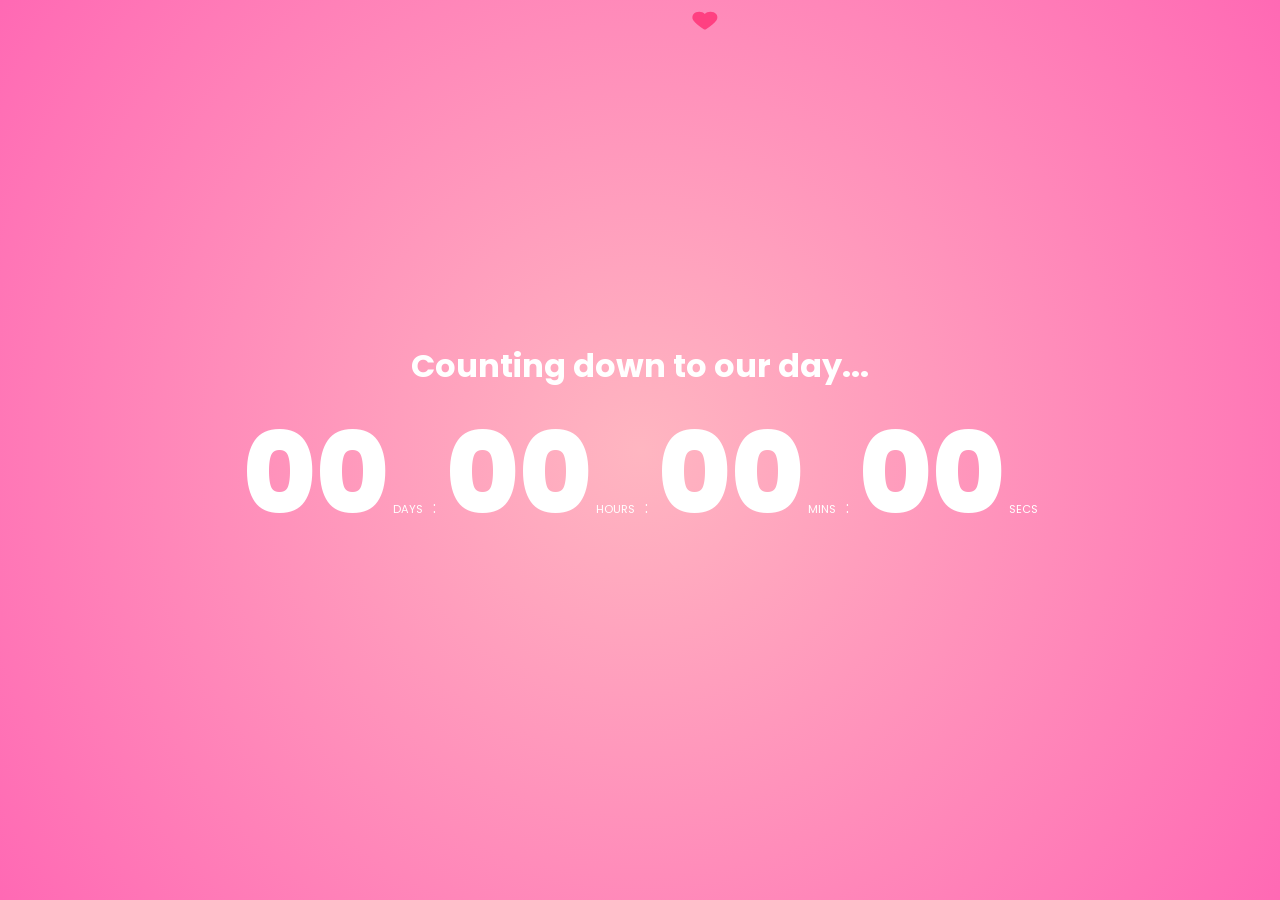
<file: index.html>
<!DOCTYPE html>
<html lang="id">
<head>
    <meta charset="UTF-8">
    <meta name="viewport" content="width=device-width, initial-scale=1.0">
    <title>For My Favorite Person</title>
    <link href="https://fonts.googleapis.com/css2?family=Poppins:wght@300;400;800&family=Dancing+Script:wght@700&display=swap" rel="stylesheet">
    <link rel="stylesheet" href="style.css">
</head>
<body>

    <div id="countdown-overlay">
        <div id="hearts-bg"></div>
        
        <div class="timer-wrapper">
            <h1 class="waiting-text">Counting down to our day...</h1>
            <div class="rolling-timer">
                <div class="time-group">
                    <span id="days" class="digit">00</span>
                    <span class="label">Days</span>
                </div>
                <span class="separator">:</span>
                <div class="time-group">
                    <span id="hours" class="digit">00</span>
                    <span class="label">Hours</span>
                </div>
                <span class="separator">:</span>
                <div class="time-group">
                    <span id="minutes" class="digit">00</span>
                    <span class="label">Mins</span>
                </div>
                <span class="separator">:</span>
                <div class="time-group">
                    <span id="seconds" class="digit">00</span>
                    <span class="label">Secs</span>
                </div>
            </div>
        </div>
    </div>

    <div id="main-content">
        <div id="party-canvas"></div>
        
        <div class="content-wrapper">
            <h1 class="hero-text">Happy Birthday My Wife </h1>
            <h1 class="hero-text">16th🩷</h1>
            <h2 class="wife-name">Mikha Lady Saviora</h2>
            <p class="blessing-text">
                May God bless your day and always loving our family <br> 
                and also your lovely husband.
            </p>
            
            <div class="lyrics-card">
                <p class="lyrics-text">"We were both young when I first saw you..."</p>
                <p class="lyrics-text">-Khilmii da Husband</p>
             <a href="lyric.html">
                     <button id="play-button" class="btn-play">song always remind me about you</button>
             </a>
             <a href="Birthday-Website-main/">
                <button id="play-button" class="btn-play">special gift for you</button>
             </a>
            </div>
        </div>
    </div>
    <div class="gift-b">
    </div>
    <script src="script.js"></script>
</body>
</html>
</file>
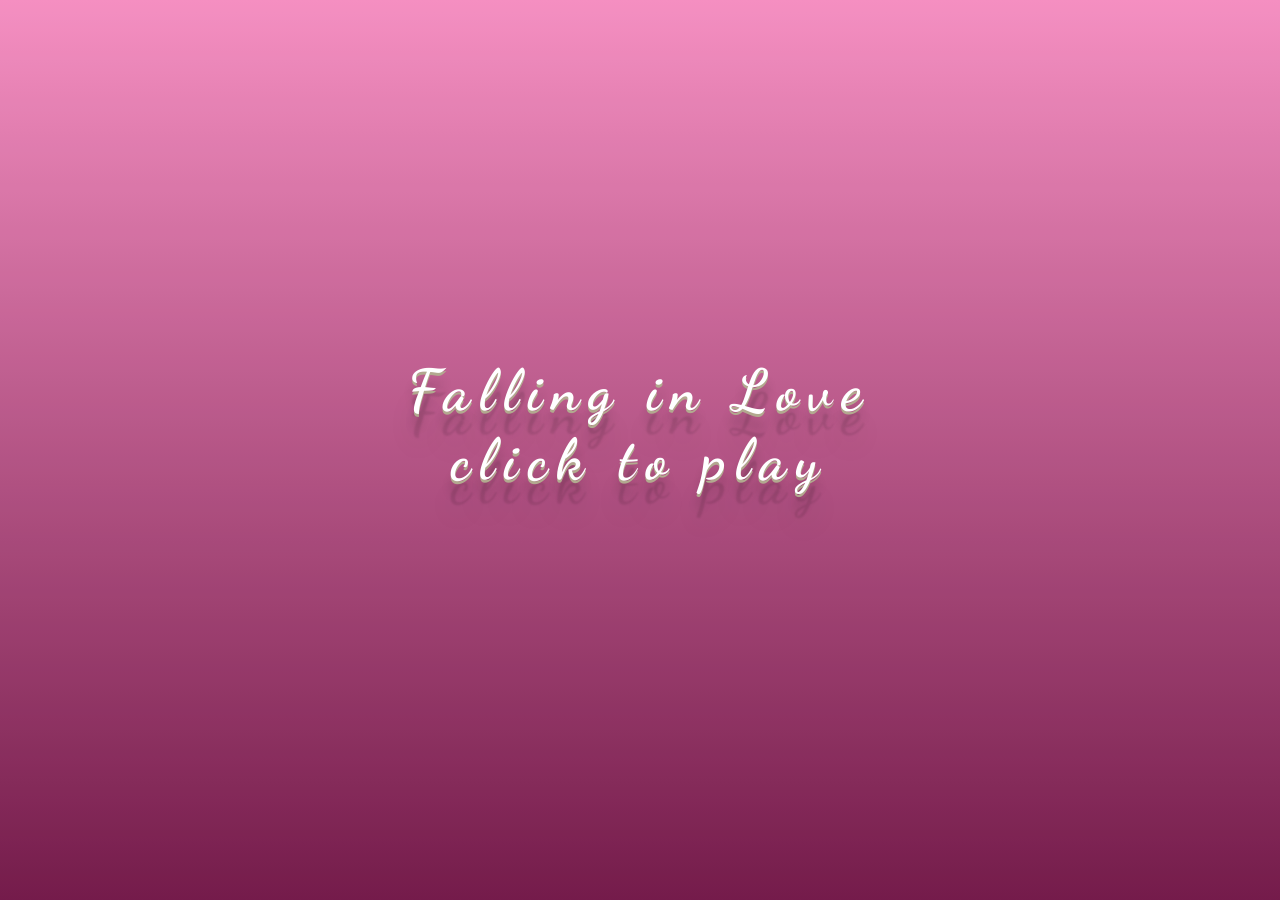
<file: lyric.html>
<!DOCTYPE html>
<html lang="en">

  <head>
    <meta charset="UTF-8">
    <title>&quot;Falling in Love&quot;  sung by Elvis Presley with timed Lyrics for Valentine&#39;s Day</title>
    <link rel="stylesheet" href="https://public.codepenassets.com/css/normalize-5.0.0.min.css">
<link rel='stylesheet' href='//maxcdn.bootstrapcdn.com/font-awesome/4.3.0/css/font-awesome.min.css'><link rel="stylesheet" href="./lyric.css">
<script src="https://public.codepenassets.com/js/prefixfree-1.0.7.min.js"></script>

  </head>
    
  <body>
  <audio id="player" preload="auto">
  <source src="https://s3-us-west-2.amazonaws.com/s.cdpn.io/191814/elvispresleyfallinginlove).mp3">
  </source>
  Your browser does not support the audio element. </audio>
<div class="player_container hidden animated">
  <button data-am-button="small" id="btn-mute"><i class="fa fa-volume-off"></i></button>
  <button data-am-button="large" id="btn-play-pause"><i class="fa fa-play"></i></button>
  <button data-am-button="small" id="btn-stop"><i class="fa fa-stop"></i></button>
  <div id="progress-bar"><span id="progress"></span></div>
</div>
<div id="opening_screen" class="animated">
<h2 class="spinning">Falling in Love<br>
  click to play</h2>

</div>
<!-- Lyrics -->

<section id="peace"> 
  
  <!-- FIRST VERSE -->
  
  <h2 id="wisemensay" class="lyrics animated hidden">Wise men say</h2>
  <h2 id="onlyfools1" class="lyrics animated hidden">Only fools rush in</h2>
  <h2 id="canthelp1" class="lyrics animated hidden">But I can't help </h2>
  <h2 id="fallinginlove1" class="lyrics animated hidden">Falling in love</h2>
  <h2 id="withyou1" class="lyrics animated hidden">With you</h2>
  <h2 id="shallistay" class="lyrics animated hidden">Shall I stay</h2>
  <h2 id="beasin" class="lyrics animated hidden">Would it be a sin</h2>
  <h2 id="ificanthelp" class="lyrics animated hidden">If I can't help</h2>
  <h2 id="fallinginlove2" class="lyrics animated hidden">Falling in love</h2>
  <h2 id="withyou2" class="lyrics animated hidden">With you</h2>
  
  <!-- SECOND VERSE -->
  
  <h2 id="likeariver1" class="lyrics animated hidden">Like a river flows</h2>
  <h2 id="tothesea1" class="lyrics animated hidden">Surely to the sea</h2>
  <h2 id="darlingitgoes1" class="lyrics animated hidden">Darling so it goes</h2>
  <h2 id="somethings1" class="lyrics animated hidden">Some things</h2>
  <h2 id="meanttobe1" class="lyrics animated hidden">Are meant to be</h2>
  <h2 id="takemyhand1" class="lyrics animated hidden">Take my hand</h2>
  <h2 id="wholelife1" class="lyrics animated hidden">Take my whole life too</h2>
  <h2 id="foricanthelp1" class="lyrics animated hidden">For I can't help </h2>
  <h2 id="fallinginlove3" class="lyrics animated hidden">Falling in love </h2>
  <h2 id="withyou3" class="lyrics animated hidden">With you</h2>
  
  <!-- THIRD VERSE -->
  
  <h2 id="likeariver2" class="lyrics animated hidden">Like a river flows</h2>
  <h2 id="tothesea2" class="lyrics animated hidden">Surely to the sea</h2>
  <h2 id="darlingitgoes2" class="lyrics animated hidden">Darling so it goes</h2>
  <h2 id="somethings2" class="lyrics animated hidden">Some things</h2>
  <h2 id="meanttobe2" class="lyrics animated hidden">Are meant to be</h2>
  <h2 id="takemyhand2" class="lyrics animated hidden">Take my hand</h2>
  <h2 id="wholelife2" class="lyrics animated hidden">Take my whole life too</h2>
  <h2 id="foricanthelp2" class="lyrics animated hidden">For I can't help </h2>
  <h2 id="fallinginlove4" class="lyrics animated hidden">Falling in love </h2>
  <h2 id="withyou4" class="lyrics animated hidden">With you</h2>
  <h2 id="foricanthelp3" class="lyrics animated hidden">For I can't help </h2>
  <h2 id="fallinginlove5" class="lyrics animated hidden">Falling in love </h2>
  <h2 id="withyou5" class="lyrics animated hidden">With you</h2>
  <h2 id="bemine" class="lyrics animated hidden">Happy Valentines Day</h2>
</section>
    <script src='//cdnjs.cloudflare.com/ajax/libs/jquery/2.1.3/jquery.min.js'></script><script  src="./lyric.js"></script>

  </body>
  
</html>
</file>
<file: style.css>
:root {
    --pink-light: #fff0f5;
    --pink-main: #ffb6c1;
    --pink-dark: #ff69b4;
    --white: #ffffff;
}

* {
    margin: 0;
    padding: 0;
    box-sizing: border-box;
}

body {
    font-family: 'Poppins', sans-serif;
    background-color: var(--pink-light);
    overflow-x: hidden;
}

/* --- Countdown Overlay --- */
#countdown-overlay {
    position: fixed;
    top: 0;
    left: 0;
    width: 100%;
    height: 100vh;
    background: radial-gradient(circle, #ffb6c1, #ff69b4);
    display: flex;
    justify-content: center;
    align-items: center;
    z-index: 9999;
    transition: transform 1.2s cubic-bezier(0.7, 0, 0.3, 1), opacity 1.2s ease-in-out;
}

#hearts-bg {
    position: absolute;
    top: 0;
    left: 0;
    width: 100%;
    height: 100%;
    z-index: -1;
}

/* Floating SVG (Timer Screen) */
.floating-svg {
    position: absolute;
    animation: floatUp linear infinite;
    pointer-events: none;
}

@keyframes floatUp {
    0% { transform: translateY(110vh) rotate(0deg); opacity: 0; }
    10% { opacity: 1; }
    90% { opacity: 1; }
    100% { transform: translateY(-10vh) rotate(360deg); opacity: 0; }
}

/* Timer Styling */
.timer-wrapper { text-align: center; color: white; }
.rolling-timer { display: flex; gap: 10px; justify-content: center; align-items: baseline; }
.digit { font-size: clamp(2.5rem, 10vw, 7rem); font-weight: 800; }
.label { font-size: 0.7rem; text-transform: uppercase; margin-top: 10px; }

/* --- Main Content (Setelah Countdown) --- */
#main-content {
    display: none;
    min-height: 100vh;
    background: linear-gradient(135deg, #fff0f5 0%, #ffc0cb 100%);
    position: relative;
    overflow: hidden;
    justify-content: center;
    align-items: center;
    text-align: center;
    padding: 20px;
}

#main-content.active {
    display: flex;
    animation: fadeInPage 2s ease-in forwards;
}

@keyframes fadeInPage {
    from { opacity: 0; }
    to { opacity: 1; }
}

.content-wrapper { z-index: 10; }

.hero-text {
    font-family: 'Dancing Script', cursive;
    font-size: clamp(2.2rem, 8vw, 4.5rem);
    color: var(--pink-dark);
    margin-bottom: 10px;
    opacity: 0;
    transform: translateY(30px);
}

.wife-name {
    font-size: clamp(1.5rem, 5vw, 3rem);
    color: #4a4a4a;
    margin-bottom: 20px;
    opacity: 0;
    transform: translateY(30px);
    transition: all 1s ease;
}

.blessing-text {
    font-size: 1.1rem;
    line-height: 1.6;
    margin-bottom: 40px;
    opacity: 0;
}

/* Trigger Animasi Entrance */
.active .hero-text { animation: revealUp 1s ease-out 0.5s forwards; }
.active .wife-name { animation: revealUp 1s ease-out 0.8s forwards; }
.active .blessing-text { animation: revealUp 1s ease-out 1.2s forwards; }

@keyframes revealUp {
    to { opacity: 1; transform: translateY(0); }
}

/* Lyrics & Button */
.lyrics-card {
    padding: 25px;
    border-radius: 25px;
    backdrop-filter: blur(10px);
    border: 1px solid rgba(255, 255, 255, 0.6);
    opacity: 0;
    animation: revealUp 1s ease-out 1.5s forwards;
}

.btn-play {
    margin-top: 20px;
    padding: 12px 35px;
    border-radius: 50px;
    border: none;
    background: var(--pink-dark);
    color: white;
    font-weight: 800;
    cursor: pointer;
    box-shadow: 0 4px 15px rgba(255, 105, 180, 0.4);
    transition: 0.3s;
}

.btn-play:hover { transform: scale(1.05); background: #e91e63; }

/* Hujan Party Icons */
.party-icon {
    position: absolute;
    pointer-events: none;
    z-index: 5;
    animation: partyFall 4s linear forwards;
}

@keyframes partyFall {
    0% { transform: translateY(-10vh) rotate(0deg); opacity: 0; }
    10% { opacity: 1; }
    90% { opacity: 1; }
    100% { transform: translateY(110vh) rotate(720deg); opacity: 0; }
}

#party-canvas {
    position: fixed;
    top: 0;
    left: 0;
    width: 100vw;
    height: 100vh;
    pointer-events: none; /* Penting! Agar tombol di bawahnya tetap bisa diklik */
    z-index: 9999; /* Agar berada di atas semua konten */
    overflow: hidden;
}

.party-icon {
    position: absolute;
    user-select: none;
    animation: fall linear forwards;
}

@keyframes fall {
    to {
        transform: translateY(110vh) rotate(360deg);
    }
}
</file>
<file: lyric.css>
@import url(https://fonts.googleapis.com/css?family=Dancing+Script:400,700);
body {
	position: absolute;
	margin: 0;
	padding: 0;
	width: 100%;
	height: 100%;
	font-family: 'Dancing Script', cursive;
}
html {
	background-image: linear-gradient( rgba(255, 255, 255, 0.5), rgba(0, 0, 0, 0.6));
	background-color: #E94E77;

	height: 100%;
	width: 100%;
	overflow: hidden;
	touch-action: none;
	content-zooming: none;
}

canvas {
	width: 100%;
	height: 100%;
	position: absolute;
	cursor: none;
}
#opening_screen {position:absolute;overflow:hidden;width:100%;height:100%;margin:0;z-index:500;background:rgba(245,11,229,0.15)}
.player_container {
	position: absolute;
	top: 0;
	right: 5%;
	top:30px;
	font-weight: bold;
	text-align: center;
	letter-spacing: 2px;
	z-index: 500;
	opacity:0.65;
}


button {
	background-color: rgba(255, 255, 255, 0);
	border: 1px solid #ffffff;
	border-radius: 50%;
	color: #ffffff;
	text-align: center;
	display: inline-block;
	vertical-align: middle;
	-webkit-transition: all 0.2s ease 0;
	transition: all 0.2s ease 0;
}
button[data-am-button^="large"] {
	width: 60px;
	height: 60px;
	margin: 0 5px;
}
button[data-am-button^="large"] i {
	font-size: 25px;
}
button[data-am-button^="small"] {
	width: 40px;
	height: 40px;
}
button[data-am-button^="small"] i {
	font-size: 14px;
}
button:hover {
	color: #999999;
	border-color: #999999;
}
button:focus {
	outline: none;
}
#progress-bar {
	width: 100%;
	background-color: pink;
	height: 5px;
	position: relative;
	margin: 1em 0;
}
#progress-bar #progress {
	background-color: white;
	height: 5px;
	position: absolute;
	left: 0;
	-webkit-transition: width 2.5s linear 0;
	transition: width 2.5s linear 0;
}
/* Timing */





.Absolute-Center {
	margin: auto;
	position: absolute;
	top: 0;
	left: 0;
	bottom: 0;
	right: 0;
}
h2 {
	height: 60px;
	color: #fff;
	letter-spacing: 10px;
	line-height: normal;
	text-align: center;
	z-index: 300;
	padding-bottom: 10%;
	margin: auto;
	position: absolute;
	top: 0;
	left: 0;
	bottom: 0;
	right: 0;
	font-size: 4em;
	font-size: 4.5vw;
	font-family: 'Dancing Script', cursive;
	text-shadow: 0px 3px 0px #b2a98f,  0px 14px 10px rgba(0,0,0,0.15),  0px 24px 2px rgba(0,0,0,0.1),  0px 34px 30px rgba(0,0,0,0.1);
}
.hidden {
	display: none
}
.animated {
	visibility: visible !important;
	-webkit-animation-fill-mode: both;
	animation-fill-mode: both;
	-webkit-animation-duration: 3s;
	animation-duration: 3s;
	-webkit-backface-visibility: visible !important;
	backface-visibility: visible !important;
}
/* PULL SOFT */
.pullSoftIn {
	-webkit-animation-name: pullSoftIn;
	animation-name: pullSoftIn;
}
@-webkit-keyframes pullSoftIn {
 from {
 -webkit-transform: scale(.9);
 opacity: 0;
}
}
@keyframes pullSoftIn {
 from {
 transform: scale(.9);
 opacity: 0;
}
}
.pullSoftOut {
	-webkit-animation-name: pullSoftOut;
	animation-name: pullSoftOut;
}
@-webkit-keyframes pullSoftOut {
 to {
 -webkit-transform: scale(.9);
 opacity: 0;
}
}
@keyframes pullSoftOut {
 to {
 transform: scale(.9);
 opacity: 0;
}
}
.pushSoftIn {
	-webkit-animation-name: pushSoftIn;
	animation-name: pushSoftIn;
}
@-webkit-keyframes pushSoftIn {
 from {
 -webkit-transform: scale(1.1);
 opacity: 0;
}
}
@keyframes pushSoftIn {
 from {
 transform: scale(1.1);
 opacity: 0;
}
}
.pushSoftOut {
	-webkit-animation-name: pushSoftOut;
	animation-name: pushSoftOut;
}
@-webkit-keyframes pushSoftOut {
 to {
 -webkit-transform: scale(1.1);
 opacity: 0;
}
}
@keyframes pushSoftOut {
 to {
 transform: scale(1.1);
 opacity: 0;
}
}
/* ====================================================================== *
     "Spin Animation Class
 * ====================================================================== */

.spinning {
	-webkit-animation: spinaround 8s infinite linear;
	animation: spinaround 8s infinite linear;
}
 @-webkit-keyframes spinaround {
 to {
-webkit-transform:rotateY(360deg)
}
}
@keyframes spinaround {
 to {
transform:rotateY(360deg);
-ms-transform:rotateY(360deg);
}
}
/* ROTATE EDGE IN */
.roEdgeUpIn {
	-webkit-animation-name: roEdgeUpIn;
	animation-name: roEdgeUpIn;
	-webkit-animation-duration: 5s;
	animation-duration: 5s;
	-webkit-animation-delay: 1s;
	animation-delay: 1s;
}
@-webkit-keyframes roEdgeUpIn {
 0% {
 opacity: 0;
 -webkit-transform-origin: 50% 0;
 -webkit-transform: perspective(1200px) rotateX(-90deg);
}
 100% {
 -webkit-transform-origin: 50% 0;
 -webkit-transform: perspective(1200px);
}
}
@keyframes roEdgeUpIn {
 0% {
 opacity: 0;
 transform-origin: 50% 0;
 transform: perspective(1200px) rotateX(-90deg);
}
 100% {
 transform-origin: 50% 0;
 transform: perspective(1200px);
}
}

.roEdgeUpOut {
	-webkit-animation-name: roEdgeUpOut;
	animation-name: roEdgeUpOut;
	-webkit-animation-duration: 5s;
	animation-duration: 3s;
}
@-webkit-keyframes roEdgeUpOut {
 0% {
 -webkit-transform-origin: 50% 0;
 -webkit-transform: perspective(1200px);
}
 100% {
 opacity: 0;
 -webkit-transform-origin: 50% 0;
 -webkit-transform: perspective(1200px) rotateX(-90deg);
}
}
@keyframes roEdgeUpOut {
 0% {
 transform-origin: 50% 0;
 transform: perspective(1200px);
}
 100% {
 opacity: 0;
 transform-origin: 50% 0;
 transform: perspective(1200px) rotateX(-90deg);
}
}
.roTwistUpOut {
	-webkit-animation-name: roTwistUpOut;
	animation-name: roTwistUpOut;
	-webkit-animation-timing-function: ease-in;
	animation-timing-function: ease-in;
}
@-webkit-keyframes roTwistUpOut {
 0% {
 opacity: 1;
 -webkit-transform-origin: 50% 50% -800px;
 -webkit-transform: perspective(800px) translate3d(0, 0, -800px) rotateY(0) scale(1);
}
 100% {
 opacity: 0;
 -webkit-transform-origin: 50% 50% -800px;
 -webkit-transform: perspective(800px) translate3d(0, -200%, -800px) rotateY(1080deg) scale(0);
}
}
@keyframes roTwistUpOut {
 0% {
 opacity: 1;
 transform-origin: 50% 50% -800px;
 transform: perspective(800px) translate3d(0, 0, -800px) rotateY(0) scale(1);
}
 100% {
 opacity: 0;
 transform-origin: 50% 50% -800px;
 transform: perspective(800px) translate3d(0, -200%, -800px) rotateY(1080deg) scale(0);
}
}
/* ROTATE TWIST IN */
.roTwistLeftIn {
	-webkit-animation-name: roTwistLeftIn;
	animation-name: roTwistLeftIn;
	-webkit-animation-timing-function: ease-out;
	animation-timing-function: ease-out;
}
@-webkit-keyframes roTwistLeftIn {
 0% {
 opacity: 0;
 -webkit-transform-origin: 50% 50% -400px;
 -webkit-transform: perspective(800px) translate3d(-200%, 0, -400px) rotateX(1080deg) scale(0);
}
 100% {
 opacity: 1;
 -webkit-transform-origin: 50% 50% -400px;
 -webkit-transform: perspective(800px) translate3d(0, 0, -400px) rotateX(0) scale(1);
}
}
@keyframes roTwistLeftIn {
 0% {
 opacity: 0;
 transform-origin: 50% 50% -400px;
 transform: perspective(800px) translate3d(-200%, 0, -400px) rotateX(1080deg) scale(0);
}
 100% {
 opacity: 1;
 transform-origin: 50% 50% -400px;
 transform: perspective(800px) translate3d(0, 0, -400px) rotateX(0) scale(1);
}
}
.roTwistRightIn {
	-webkit-animation-name: roTwistRightIn;
	animation-name: roTwistRightIn;
	-webkit-animation-timing-function: ease-out;
	animation-timing-function: ease-out;
}
.fadeIn {
	-webkit-animation-name: fadeIn;
	animation-name: fadeIn;
	-webkit-animation-duration: 7s;
	animation-duration: 7s;
}
@-webkit-keyframes fadeIn {
 from {
opacity: 0;
}
}
@keyframes fadeIn {
 from {
opacity: 0;
}
}
.fadeOut {
	-webkit-animation-name: fadeOut;
	animation-name: fadeOut;
	-webkit-animation-duration: 7s;
	animation-duration: 7s;
}
@-webkit-keyframes fadeOut {
 to {
opacity: 0;
}
}
@keyframes fadeOut {
 to {
opacity: 0;
}
}
</file>
